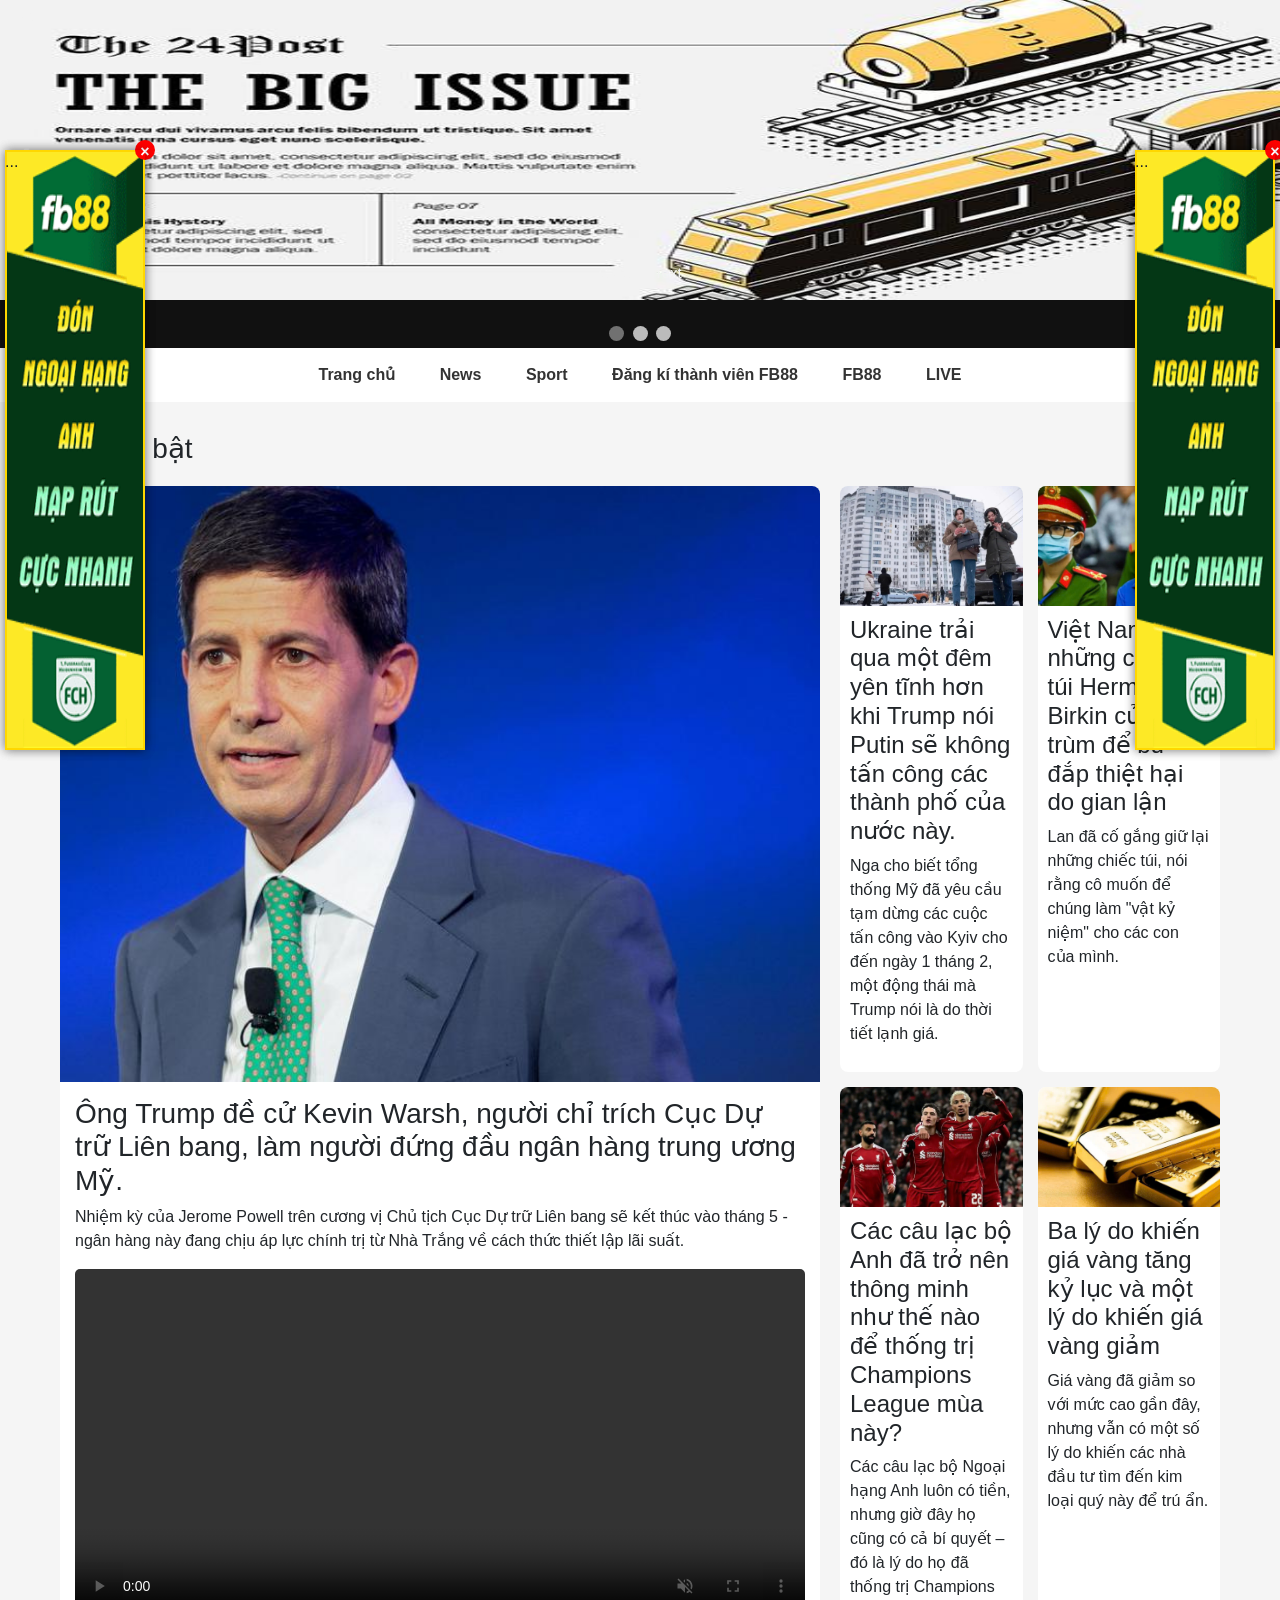
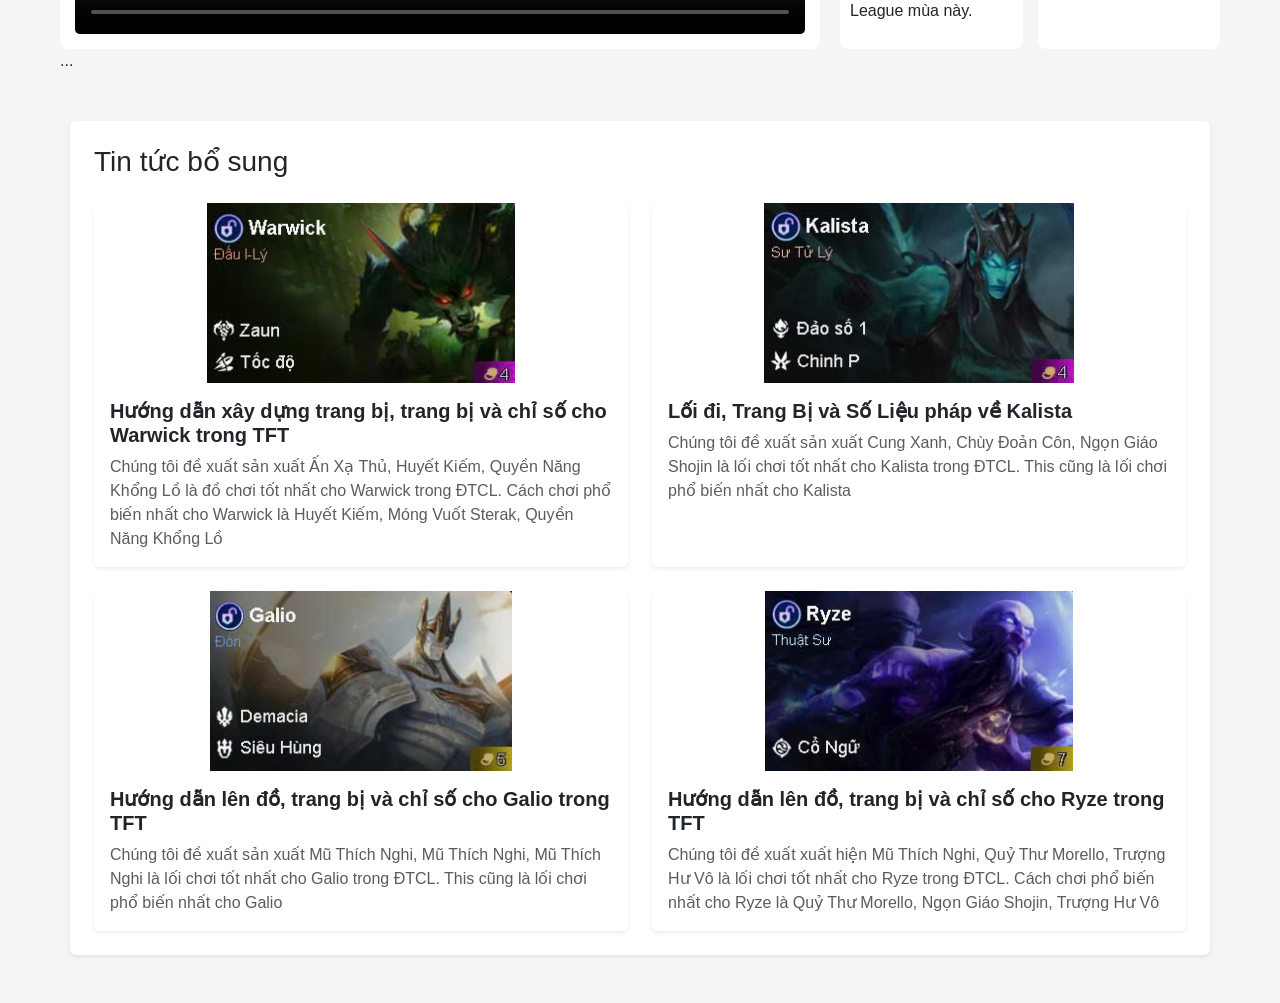
<file: index.html>
﻿<!DOCTYPE html>
<html lang="vi">
<head>
    <meta charset="UTF-8">
    <title>Trang chủ | Web Báo</title>
       <link href="https://cdn.jsdelivr.net/npm/bootstrap@5.3.8/dist/css/bootstrap.min.css" rel="stylesheet" integrity="sha384-sRIl4kxILFvY47J16cr9ZwB07vP4J8+LH7qKQnuqkuIAvNWLzeN8tE5YBujZqJLB" crossorigin="anonymous">
       <link rel="stylesheet" href="style.css">
</head>
<body>

    <header>
           



           <!-- Slideshow container -->
           <div class="slideshow-container">

            <!-- Full-width images with number and caption text -->
            <div class="mySlides my-fade">
              <div class="numbertext">1 / 3</div>
              <img src="images/img1.jpg" style="width:100%">
              <div class="text">Caption Text</div>
            </div>
          
            <div class="mySlides my-fade">
              <div class="numbertext">2 / 3</div>
              <img src="images/img2.jpg" style="width:100%">
              <div class="text">Caption Two</div>
            </div>
          
            <div class="mySlides my-fade">
              <div class="numbertext">3 / 3</div>
              <img src="images/img3.jpg" style="width:100%">
              <div class="text">Caption Three</div>
            </div>
          
            <!-- Next and previous buttons -->
            <a class="prev" onclick="plusSlides(-1)">&#10094;</a>
            <a class="next" onclick="plusSlides(1)">&#10095;</a>
          </div>
          <br>
          
          <!-- The dots/circles -->
          <div style="text-align:center">
            <span class="dot" onclick="currentSlide(1)"></span>
            <span class="dot" onclick="currentSlide(2)"></span>
            <span class="dot" onclick="currentSlide(3)"></span>
          </div>


          <script>
            let slideIndex = 1;
            showSlides(slideIndex);
            
            // Điều khiển nút Next/Prev
            function plusSlides(n) {
              showSlides(slideIndex += n);
            }
            
            // Điều khiển khi ấn vào chấm tròn (dots)
            function currentSlide(n) {
              showSlides(slideIndex = n);
            }
            
            function showSlides(n) {
              let i;
              let slides = document.getElementsByClassName("mySlides");
              let dots = document.getElementsByClassName("dot");
              
              if (n > slides.length) {slideIndex = 1}    
              if (n < 1) {slideIndex = slides.length}
              
              for (i = 0; i < slides.length; i++) {
                slides[i].style.display = "none";  
              }
              for (i = 0; i < dots.length; i++) {
                dots[i].className = dots[i].className.replace(" active", "");
              }
              
              slides[slideIndex-1].style.display = "block";  
              dots[slideIndex-1].className += " active";
            }
            </script>







<nav>
    <a href="index.html">Trang chủ</a>
    <a href="news.html">News</a>
    <a href="sport.html">Sport</a>
    <a href="thanhtoan.html">Đăng kí thành viên FB88</a>
    <a href="sportsbook.html">FB88</a>
    <a href="football_live.html">LIVE</a>
</nav>

    </header>

    <main>


        <div class="banner-gif left">
            <a href="link-quang-cao-1.html">
                <img src="images/banner-trai.gif" alt="Quảng cáo trái">
            </a>
            <button class="close-btn" onclick="this.parentElement.style.display='none'">×</button>
        </div>

        <div class="banner-gif right">
            <a href="link-quang-cao-2.html">
                <img src="images/banner-phai.gif" alt="Quảng cáo phải">
            </a>
            <button class="close-btn" onclick="this.parentElement.style.display='none'">×</button>
        </div>





        <h2>Tin nổi bật</h2>

        <section class="bbc-grid">

            <!-- TIN LỚN -->
            <div class="main-news">
                <img src="images/main.jpg">
                <div class="content">
                    <h3>Ông Trump đề cử Kevin Warsh, người chỉ trích Cục Dự trữ Liên bang, làm người đứng đầu ngân hàng trung ương Mỹ.</h3>
                    <p>Nhiệm kỳ của Jerome Powell trên cương vị Chủ tịch Cục Dự trữ Liên bang sẽ kết thúc vào tháng 5 - ngân hàng này đang chịu áp lực chính trị từ Nhà Trắng về cách thức thiết lập lãi suất.</p>
                    <div class="quang-cao">
                        <video controls autoplay muted loop width="100%">
                            <source src="video/video.mp4">
                        </video>
                    </div>

                </div>

                <div class="cot-phai">
                </div>
            </div>
            </div>

            <!-- TIN NHỎ -->
            <div class="small-news">

                <div class="news-card">
                    <img src="images/small1.jpg">
                    <div class="content">
                        <h4>Ukraine trải qua một đêm yên tĩnh hơn khi Trump nói Putin sẽ không tấn công các thành phố của nước này.</h4>
                        <p>Nga cho biết tổng thống Mỹ đã yêu cầu tạm dừng các cuộc tấn công vào Kyiv cho đến ngày 1 tháng 2, một động thái mà Trump nói là do thời tiết lạnh giá.</p>
                    </div>
                </div>

                <div class="news-card">
                    <img src="images/small2.jpg">
                    <div class="content">
                        <h4>Việt Nam bán những chiếc túi Hermès Birkin của ông trùm để bù đắp thiệt hại do gian lận</h4>
                        <p>Lan đã cố gắng giữ lại những chiếc túi, nói rằng cô muốn để chúng làm "vật kỷ niệm" cho các con của mình.</p>
                    </div>
                </div>

                <div class="news-card">
                    <img src="images/small3.jpg">
                    <div class="content">
                        <h4>Các câu lạc bộ Anh đã trở nên thông minh như thế nào để thống trị Champions League mùa này?</h4>
                        <p>Các câu lạc bộ Ngoại hạng Anh luôn có tiền, nhưng giờ đây họ cũng có cả bí quyết – đó là lý do họ đã thống trị Champions League mùa này.</p>
                    </div>
                </div>

                <div class="news-card">
                    <img src="images/small4.jpg">
                    <div class="content">
                        <h4>Ba lý do khiến giá vàng tăng kỷ lục và một lý do khiến giá vàng giảm</h4>
                        <p>Giá vàng đã giảm so với mức cao gần đây, nhưng vẫn có một số lý do khiến các nhà đầu tư tìm đến kim loại quý này để trú ẩn.</p>
                    </div>
                </div>

            </div>




        </section>




                       <div class="banner-gif left">...</div>
    <div class="banner-gif right">...</div>

    <section class="bbc-grid">...</section>

    <div class="container my-5 shadow-sm p-4 bg-white rounded">
        <h2 class="mb-4">Tin tức bổ sung</h2>
        <div class="row row-cols-1 row-cols-md-2 g-4">
            <div class="col">
                <div class="card h-100 border-0 shadow-sm">
                    <img src="images/small5.jpg" class="card-img-top" alt="..." style="height: 180px; object-fit: contain;">
                    <div class="card-body">
                        <h5 class="card-title fw-bold text-dark">Hướng dẫn xây dựng trang bị, trang bị và chỉ số cho Warwick trong TFT</h5>
                        <p class="card-text text-muted">Chúng tôi đề xuất sản xuất Ấn Xạ Thủ, Huyết Kiếm, Quyền Năng Khổng Lồ là đồ chơi tốt nhất cho Warwick trong ĐTCL. Cách chơi phổ biến nhất cho Warwick là Huyết Kiếm, Móng Vuốt Sterak, Quyền Năng Khổng Lồ</p>
                    </div>
                </div>
            </div>
            <div class="col">
                <div class="card h-100 border-0 shadow-sm">
                    <img src="images/small6.jpg" class="card-img-top" alt="..." style="height: 180px; object-fit: contain;">
                    <div class="card-body">
                        <h5 class="card-title fw-bold text-dark">Lối đi, Trang Bị và Số Liệu pháp về Kalista</h5>
                        <p class="card-text text-muted">Chúng tôi đề xuất sản xuất Cung Xanh, Chùy Đoản Côn, Ngọn Giáo Shojin là lối chơi tốt nhất cho Kalista trong ĐTCL. This cũng là lối chơi phổ biến nhất cho Kalista</p>
                    </div>
                </div>
            </div>
            <div class="col">
                <div class="card h-100 border-0 shadow-sm">
                    <img src="images/small7.jpg" class="card-img-top" alt="..." style="height: 180px; object-fit: contain;">
                    <div class="card-body">
                        <h5 class="card-title fw-bold text-dark">Hướng dẫn lên đồ, trang bị và chỉ số cho Galio trong TFT</h5>
                        <p class="card-text text-muted">Chúng tôi đề xuất sản xuất Mũ Thích Nghi, Mũ Thích Nghi, Mũ Thích Nghi là lối chơi tốt nhất cho Galio trong ĐTCL. This cũng là lối chơi phổ biến nhất cho Galio</p>
                    </div>
                </div>
            </div>
            <div class="col">
                <div class="card h-100 border-0 shadow-sm">
                    <img src="images/small8.jpg" class="card-img-top" alt="..." style="height: 180px; object-fit: contain;">
                    <div class="card-body">
                        <h5 class="card-title fw-bold text-dark">Hướng dẫn lên đồ, trang bị và chỉ số cho Ryze trong TFT</h5>
                        <p class="card-text text-muted">Chúng tôi đề xuất xuất hiện Mũ Thích Nghi, Quỷ Thư Morello, Trượng Hư Vô là lối chơi tốt nhất cho Ryze trong ĐTCL. Cách chơi phổ biến nhất cho Ryze là Quỷ Thư Morello, Ngọn Giáo Shojin, Trượng Hư Vô</p>
                    </div>
                </div>
            </div>
        </div>
    </div>





    </main>







   

</body>
</html>
</file>
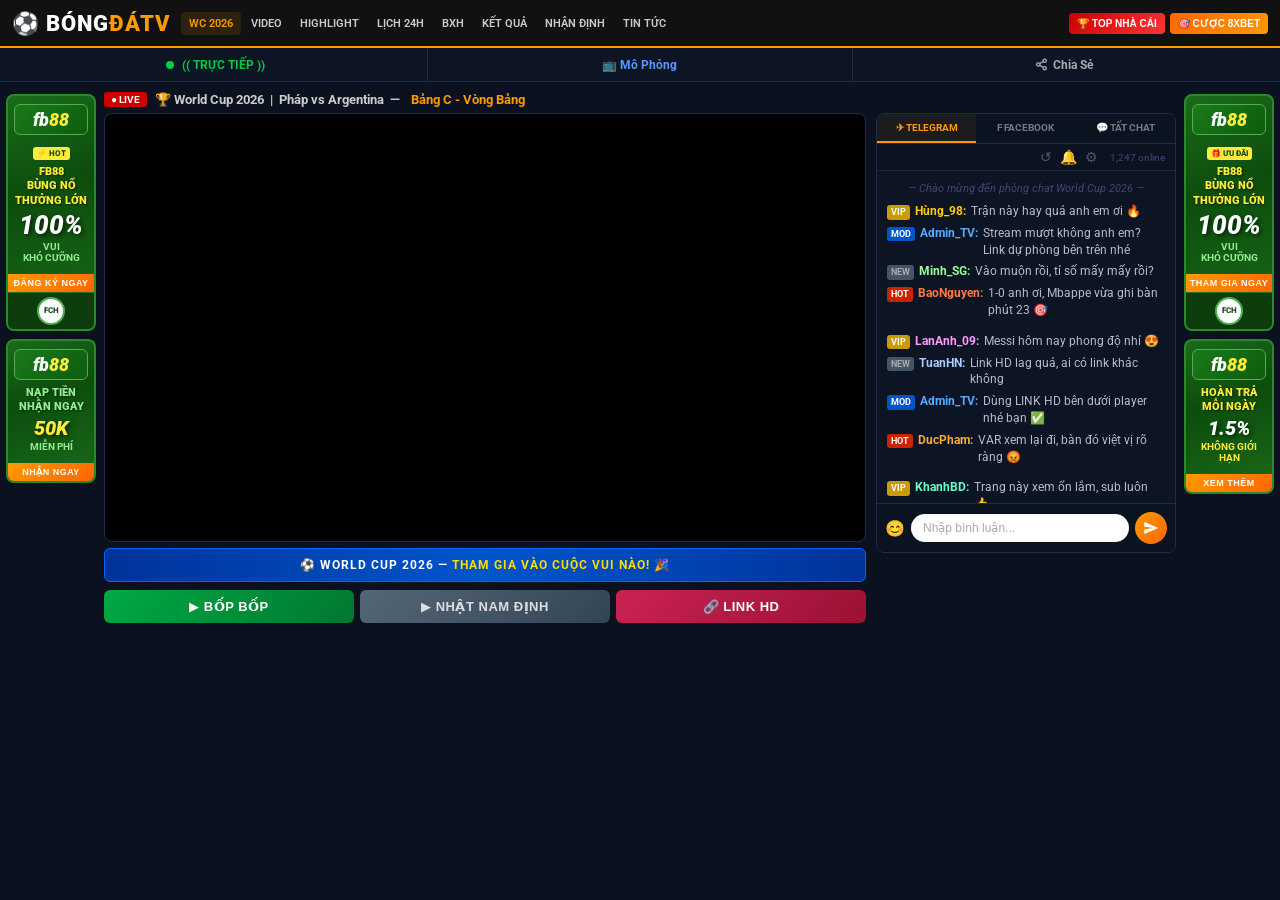
<file: football_live.html>
<!DOCTYPE html>
<html lang="vi">
<head>
<meta charset="UTF-8">
<meta name="viewport" content="width=device-width, initial-scale=1.0">
<title>BongDaTV - Xem Bóng Đá Trực Tuyến</title>
<link href="https://fonts.googleapis.com/css2?family=Roboto:wght@400;500;700;900&display=swap" rel="stylesheet">
<style>
  /* ===== RESET & BASE ===== */
  *, *::before, *::after { box-sizing: border-box; margin: 0; padding: 0; }
  body {
    font-family: 'Roboto', Arial, sans-serif;
    background: #0b111e;
    color: #fff;
    min-height: 100vh;
    overflow-x: hidden;
  }

  /* ===== HEADER ===== */
  header {
    background: #111;
    display: flex;
    align-items: center;
    justify-content: space-between;
    padding: 0 12px;
    height: 48px;
    position: sticky;
    top: 0;
    z-index: 100;
    border-bottom: 2px solid #ff9900;
  }
  .logo {
    font-size: 22px;
    font-weight: 900;
    color: #ff9900;
    letter-spacing: 1px;
    text-transform: uppercase;
    white-space: nowrap;
  }
  .logo span { color: #fff; }
  nav {
    display: flex;
    align-items: center;
    gap: 2px;
    flex: 1;
    margin: 0 10px;
    overflow-x: auto;
    scrollbar-width: none;
  }
  nav::-webkit-scrollbar { display: none; }
  nav a {
    color: #ccc;
    text-decoration: none;
    font-size: 11px;
    font-weight: 600;
    padding: 5px 8px;
    border-radius: 4px;
    white-space: nowrap;
    transition: all .2s;
    text-transform: uppercase;
  }
  nav a:hover, nav a.active { color: #ff9900; background: rgba(255,153,0,.12); }
  .header-btns { display: flex; gap: 5px; align-items: center; }
  .btn-top {
    background: linear-gradient(135deg, #cc0000, #ff3333);
    color: #fff;
    font-size: 10px;
    font-weight: 700;
    padding: 5px 8px;
      border: none; cursor: pointer;
    border-radius: 4px;
    white-space: nowrap;
    text-transform: uppercase;
    transition: opacity .2s;
  }
  .btn-top:hover { opacity: .85; }
  .btn-cuoc {
    background: linear-gradient(135deg, #ff6600, #ff9900);
    color: #fff;
    font-size: 10px;
    font-weight: 700;
    padding: 5px 8px;
    border: none; cursor: pointer;
    border-radius: 4px;
    white-space: nowrap;
    text-transform: uppercase;
    transition: opacity .2s;
  }
  .btn-cuoc:hover { opacity: .85; }

  /* ===== SUB-HEADER ===== */
  .sub-header {
    background: #0d1424;
    border-bottom: 1px solid #1e2d47;
    display: flex;
    align-items: center;
    height: 34px;
    padding: 0 4px;
  }
  .sub-item {
    flex: 1;
    display: flex;
    align-items: center;
    justify-content: center;
    font-size: 12px;
    font-weight: 700;
    gap: 5px;
    height: 100%;
    cursor: pointer;
    border-right: 1px solid #1e2d47;
    transition: background .2s;
  }
  .sub-item:last-child { border-right: none; }
  .sub-item:hover { background: rgba(255,255,255,.05); }
  .sub-live { color: #00cc44; }
  .sub-live::before {
    content: '';
    width: 8px; height: 8px;
    background: #00cc44;
    border-radius: 50%;
    display: inline-block;
    animation: pulse 1s infinite;
  }
  @keyframes pulse {
    0%,100% { box-shadow: 0 0 0 0 rgba(0,204,68,.6); }
    50% { box-shadow: 0 0 0 5px rgba(0,204,68,0); }
  }
  .sub-sim { color: #5599ff; }
  .sub-share { color: #aaa; }
  .sub-share svg { width:13px; height:13px; }

  /* ===== PAGE WRAPPER ===== */
  .page-wrap {
    display: flex;
    align-items: flex-start;
    gap: 0;
    padding: 10px 6px;
    max-width: 1400px;
    margin: 0 auto;
  }

  /* ===== BANNER ADS ===== */
  .banner-ad {
    width: 90px;
    flex-shrink: 0;
    display: flex;
    flex-direction: column;
    gap: 8px;
    position: sticky;
    top: 94px;
  }
  .ad-card {
    background: linear-gradient(160deg, #1a6b1a 0%, #0d4d0d 40%, #1a6b1a 100%);
    border-radius: 8px;
    overflow: hidden;
    border: 2px solid #2a8a2a;
    cursor: pointer;
    transition: transform .2s, box-shadow .2s;
    text-decoration: none;
    display: block;
  }
  .ad-card:hover { transform: scale(1.03); box-shadow: 0 4px 20px rgba(0,180,0,.4); }
  .ad-inner {
    padding: 8px 6px;
    text-align: center;
  }
  .ad-logo {
    font-size: 18px;
    font-weight: 900;
    font-style: italic;
    color: #fff;
    background: linear-gradient(135deg, #1a7a1a, #0d5c0d);
    border-radius: 6px;
    padding: 4px 6px;
    margin-bottom: 6px;
    border: 1px solid #4caf50;
  }
  .ad-logo .fb { color: #fff; }
  .ad-logo .num { color: #ffeb3b; }
  .ad-badge {
    background: #ffeb3b;
    color: #1a4d1a;
    font-size: 8px;
    font-weight: 900;
    padding: 2px 4px;
    border-radius: 3px;
    margin-bottom: 5px;
    display: inline-block;
  }
  .ad-title {
    font-size: 11px;
    font-weight: 900;
    color: #ffeb3b;
    line-height: 1.3;
    text-shadow: 1px 1px 2px rgba(0,0,0,.5);
    margin-bottom: 4px;
  }
  .ad-percent {
    font-size: 26px;
    font-weight: 900;
    color: #fff;
    font-style: italic;
    line-height: 1;
    text-shadow: 2px 2px 4px rgba(0,0,0,.6);
  }
  .ad-sub {
    font-size: 10px;
    font-weight: 700;
    color: #90ee90;
    margin-top: 3px;
  }
  .ad-cta {
    background: linear-gradient(135deg, #ff9900, #ff6600);
    color: #fff;
    font-size: 9px;
    font-weight: 900;
    padding: 4px 0;
    width: 100%;
    border: none;
    cursor: pointer;
    text-transform: uppercase;
    letter-spacing: .5px;
  }
  .ad-footer {
    background: #0d3d0d;
    display: flex;
    align-items: center;
    justify-content: center;
    gap: 4px;
    padding: 4px;
    border-top: 1px solid #2a6b2a;
  }
  .ad-footer-icon {
    width: 28px; height: 28px;
    border-radius: 50%;
    background: #fff;
    display: flex; align-items: center; justify-content: center;
    font-size: 8px; font-weight: 900; color: #1a4d1a;
    border: 2px solid #4caf50;
  }

  /* ===== MAIN CONTENT ===== */
  .main-content {
    flex: 1;
    min-width: 0;
    padding: 0 8px;
  }
  .content-grid {
    display: flex;
    gap: 10px;
    align-items: flex-start;
  }

  /* ===== VIDEO COLUMN ===== */
  .video-col {
    flex: 7;
    min-width: 0;
  }
  .match-title {
    font-size: 13px;
    font-weight: 700;
    color: #ccc;
    margin-bottom: 6px;
    display: flex;
    align-items: center;
    gap: 8px;
  }
  .live-badge {
    background: #cc0000;
    color: #fff;
    font-size: 10px;
    font-weight: 700;
    padding: 2px 7px;
    border-radius: 3px;
    animation: blink 1.5s infinite;
  }
  @keyframes blink { 0%,100%{opacity:1} 50%{opacity:.6} }
  .video-wrap {
    background: #000;
    border-radius: 8px;
    overflow: hidden;
    position: relative;
    aspect-ratio: 16/9;
    border: 1px solid #1e2d47;
  }
  .video-wrap iframe {
    width: 100%; height: 100%;
    border: none;
    display: block;
  }
  .video-banner {
    background: linear-gradient(90deg, #003399 0%, #0055cc 50%, #003399 100%);
    color: #fff;
    font-size: 12px;
    font-weight: 700;
    text-align: center;
    padding: 9px 12px;
    margin-top: 6px;
    border-radius: 6px;
    letter-spacing: 1px;
    text-transform: uppercase;
    border: 1px solid #0066ff;
  }
  .video-banner span { color: #ffdd00; }
  .stream-btns {
    display: flex;
    gap: 6px;
    margin-top: 8px;
  }
  .stream-btn {
    flex: 1;
    padding: 9px 6px;
    border: none;
    border-radius: 6px;
    font-size: 13px;
    font-weight: 700;
    cursor: pointer;
    text-transform: uppercase;
    letter-spacing: .5px;
    transition: all .2s;
  }
  .btn-jean { background: linear-gradient(135deg, #00aa44, #007730); color: #fff; }
  .btn-hd { background: linear-gradient(135deg, #556677, #334455); color: #ddd; }
  .btn-link { background: linear-gradient(135deg, #cc2255, #991133); color: #fff; }
  .stream-btn:hover { opacity: .85; transform: translateY(-1px); }

  /* ===== CHAT COLUMN ===== */
  .chat-col {
    flex: 3;
    min-width: 260px;
    max-width: 300px;
    background: #0d1424;
    border-radius: 8px;
    border: 1px solid #1e2d47;
    display: flex;
    flex-direction: column;
    height: 440px;
    overflow: hidden;
  }
  .chat-tabs {
    display: flex;
    border-bottom: 1px solid #1e2d47;
    background: #0b1220;
    flex-shrink: 0;
  }
  .chat-tab {
    flex: 1;
    padding: 8px 4px;
    font-size: 10px;
    font-weight: 700;
    text-align: center;
    cursor: pointer;
    color: #778;
    border-bottom: 2px solid transparent;
    transition: all .2s;
    text-transform: uppercase;
    white-space: nowrap;
  }
  .chat-tab.active { color: #ff9900; border-bottom-color: #ff9900; background: rgba(255,153,0,.07); }
  .chat-tab:hover { color: #aaa; }
  .chat-icons {
    display: flex;
    align-items: center;
    justify-content: flex-end;
    gap: 8px;
    padding: 5px 10px;
    background: #0b1220;
    border-bottom: 1px solid #1a2840;
    flex-shrink: 0;
  }
  .chat-icon { color: #556; font-size: 14px; cursor: pointer; transition: color .2s; }
  .chat-icon:hover { color: #ff9900; }
  .chat-body {
    flex: 1;
    overflow-y: auto;
    padding: 8px 10px;
    display: flex;
    flex-direction: column;
    gap: 5px;
    scrollbar-width: thin;
    scrollbar-color: #1e2d47 transparent;
  }
  .chat-body::-webkit-scrollbar { width: 4px; }
  .chat-body::-webkit-scrollbar-track { background: transparent; }
  .chat-body::-webkit-scrollbar-thumb { background: #1e2d47; border-radius: 4px; }
  .chat-msg { display: flex; align-items: flex-start; gap: 5px; font-size: 12px; line-height: 1.4; }
  .chat-badge {
    font-size: 9px;
    padding: 1px 4px;
    border-radius: 3px;
    font-weight: 700;
    flex-shrink: 0;
    margin-top: 2px;
  }
  .b-vip { background: #cc9900; color: #fff; }
  .b-mod { background: #0055cc; color: #fff; }
  .b-new { background: #445566; color: #aaa; }
  .b-hot { background: #cc2200; color: #fff; }
  .chat-user { font-weight: 700; flex-shrink: 0; }
  .chat-text { color: #bbc; }
  .chat-sep { width: 100%; height: 1px; background: #1a2840; margin: 2px 0; }
  .sys-msg { font-size: 11px; color: #447; font-style: italic; text-align: center; padding: 3px 0; }
  .chat-footer {
    padding: 8px;
    border-top: 1px solid #1e2d47;
    background: #0b1220;
    flex-shrink: 0;
  }
  .chat-input-row {
    display: flex;
    gap: 6px;
    align-items: center;
  }
  .chat-input {
    flex: 1;
    background: #fff;
    border: none;
    border-radius: 20px;
    padding: 7px 12px;
    font-size: 12px;
    color: #333;
    outline: none;
  }
  .chat-input::placeholder { color: #aaa; }
  .send-btn {
    width: 32px; height: 32px;
    background: linear-gradient(135deg, #ff9900, #ff6600);
    border: none;
    border-radius: 50%;
    cursor: pointer;
    display: flex; align-items: center; justify-content: center;
    flex-shrink: 0;
    transition: opacity .2s;
  }
  .send-btn:hover { opacity: .85; }
  .send-btn svg { width:16px; height:16px; fill:#fff; }
  .emoji-btn {
    background: none; border: none;
    font-size: 16px; cursor: pointer;
    transition: transform .2s;
    flex-shrink: 0;
  }
  .emoji-btn:hover { transform: scale(1.2); }

  /* ===== RESPONSIVE ===== */
  @media (max-width: 900px) {
    .banner-ad { display: none; }
    .content-grid { flex-direction: column; }
    .chat-col { max-width: 100%; min-width: 0; height: 360px; }
    nav a { font-size: 10px; padding: 4px 5px; }
  }
  @media (max-width: 600px) {
    .header-btns .btn-top { display: none; }
    .logo { font-size: 17px; }
    nav a { display: none; }
    nav a.active, nav a:first-child, nav a:nth-child(2) { display: block; }
  }
</style>
</head>
<body>

<!-- ===== HEADER ===== -->
<header>
  <div class="logo">⚽ <span>Bóng</span>ĐáTV</div>
  <nav>
    <a href="#" class="active">WC 2026</a>
    <a href="#">Video</a>
    <a href="#">Highlight</a>
    <a href="#">Lịch 24H</a>
    <a href="#">BXH</a>
    <a href="#">Kết Quả</a>
    <a href="#">Nhận Định</a>
    <a href="#">Tin Tức</a>
  </nav>
  <div class="header-btns">
    <button class="btn-top">🏆 Top Nhà Cái</button>
    <button class="btn-cuoc">🎯 Cược 8XBET</button>
  </div>
</header>

<!-- ===== SUB-HEADER ===== -->
<div class="sub-header">
  <div class="sub-item sub-live">&nbsp;(( TRỰC TIẾP ))</div>
  <div class="sub-item sub-sim">📺 Mô Phỏng</div>
  <div class="sub-item sub-share">
    <svg viewBox="0 0 24 24" fill="none" stroke="currentColor" stroke-width="2.5"><circle cx="18" cy="5" r="3"/><circle cx="6" cy="12" r="3"/><circle cx="18" cy="19" r="3"/><line x1="8.59" y1="13.51" x2="15.42" y2="17.49"/><line x1="15.41" y1="6.51" x2="8.59" y2="10.49"/></svg>
    Chia Sẻ
  </div>
</div>

<!-- ===== PAGE WRAPPER ===== -->
<div class="page-wrap">

  <!-- ===== BANNER TRÁI ===== -->
  <div class="banner-ad">
    <a href="#" class="ad-card">
      <div class="ad-inner">
        <div class="ad-logo"><span class="fb">fb</span><span class="num">88</span></div>
        <div class="ad-badge">⚡ HOT</div>
        <div class="ad-title">FB88<br>BÙNG NỔ<br>THƯỞNG LỚN</div>
        <div class="ad-percent">100%</div>
        <div class="ad-sub">VUI<br>KHÓ CƯỠNG</div>
      </div>
      <button class="ad-cta">Đăng Ký Ngay</button>
      <div class="ad-footer">
        <div class="ad-footer-icon">FCH</div>
      </div>
    </a>
    <a href="#" class="ad-card">
      <div class="ad-inner">
        <div class="ad-logo"><span class="fb">fb</span><span class="num">88</span></div>
        <div class="ad-title" style="color:#90ee90;">NẠP TIỀN<br>NHẬN NGAY</div>
        <div class="ad-percent" style="font-size:20px;color:#ffeb3b;">50K</div>
        <div class="ad-sub">MIỄN PHÍ</div>
      </div>
      <button class="ad-cta">Nhận Ngay</button>
    </a>
  </div>

  <!-- ===== NỘI DUNG CHÍNH ===== -->
  <div class="main-content">
    <div class="match-title">
      <span class="live-badge">● LIVE</span>
      🏆 World Cup 2026 &nbsp;|&nbsp; Pháp vs Argentina &nbsp;—&nbsp; <span style="color:#ff9900;">Bảng C - Vòng Bảng</span>
    </div>

    <div class="content-grid">

      <!-- VIDEO COLUMN -->
       <div class="video-col">
        <div class="video-wrap" id="videoWrap">
    <iframe
        width="100%"
        height="100%"
        src="https://www.youtube.com/embed/bl2mQvGrhrg?si=eu6vp_Po4LZ4d3l4"
        title="YouTube video player"
        frameborder="0"
        allow="accelerometer; autoplay; clipboard-write; encrypted-media; gyroscope; picture-in-picture; web-share"
        referrerpolicy="strict-origin-when-cross-origin"
        allowfullscreen>
    </iframe>
</div>

        <!-- Thanh thông báo WC 2026 -->
        <div class="video-banner">
          ⚽ WORLD CUP 2026 — <span>THAM GIA VÀO CUỘC VUI NÀO!</span> 🎉
        </div>

        <!-- Các nút chọn nguồn stream -->
        <div class="stream-btns">
          <button class="stream-btn btn-jean">▶ Bốp Bốp</button>
          <button class="stream-btn btn-hd">▶ Nhật Nam Định</button>
          <button class="stream-btn btn-link">🔗 LINK HD</button>
        </div>
      </div><!-- end video-col -->

      <!-- CHAT COLUMN -->
      <div class="chat-col">
        <!-- Tabs -->
        <div class="chat-tabs">
          <div class="chat-tab active">✈ Telegram</div>
          <div class="chat-tab">f Facebook</div>
          <div class="chat-tab">💬 Tất Chat</div>
        </div>
        <!-- Icons toolbar -->
        <div class="chat-icons">
          <span class="chat-icon" title="Làm mới">↺</span>
          <span class="chat-icon" title="Âm thanh">🔔</span>
          <span class="chat-icon" title="Cài đặt">⚙</span>
          <span style="font-size:10px;color:#447;margin-left:4px;">1,247 online</span>
        </div>
        <!-- Chat body -->
        <div class="chat-body" id="chatBody">
          <div class="sys-msg">— Chào mừng đến phòng chat World Cup 2026 —</div>

          <div class="chat-msg">
            <span class="chat-badge b-vip">VIP</span>
            <span class="chat-user" style="color:#ffcc00;">Hùng_98:</span>
            <span class="chat-text">Trận này hay quá anh em ơi 🔥</span>
          </div>
          <div class="chat-msg">
            <span class="chat-badge b-mod">MOD</span>
            <span class="chat-user" style="color:#55aaff;">Admin_TV:</span>
            <span class="chat-text">Stream mượt không anh em? Link dự phòng bên trên nhé</span>
          </div>
          <div class="chat-msg">
            <span class="chat-badge b-new">NEW</span>
            <span class="chat-user" style="color:#99ff99;">Minh_SG:</span>
            <span class="chat-text">Vào muộn rồi, tỉ số mấy mấy rồi?</span>
          </div>
          <div class="chat-msg">
            <span class="chat-badge b-hot">HOT</span>
            <span class="chat-user" style="color:#ff7744;">BaoNguyen:</span>
            <span class="chat-text">1-0 anh ơi, Mbappe vừa ghi bàn phút 23 🎯</span>
          </div>
          <div class="chat-sep"></div>
          <div class="chat-msg">
            <span class="chat-badge b-vip">VIP</span>
            <span class="chat-user" style="color:#ff99ff;">LanAnh_09:</span>
            <span class="chat-text">Messi hôm nay phong độ nhỉ 😍</span>
          </div>
          <div class="chat-msg">
            <span class="chat-badge b-new">NEW</span>
            <span class="chat-user" style="color:#aaccff;">TuanHN:</span>
            <span class="chat-text">Link HD lag quá, ai có link khác không</span>
          </div>
          <div class="chat-msg">
            <span class="chat-badge b-mod">MOD</span>
            <span class="chat-user" style="color:#55aaff;">Admin_TV:</span>
            <span class="chat-text">Dùng LINK HD bên dưới player nhé bạn ✅</span>
          </div>
          <div class="chat-msg">
            <span class="chat-badge b-hot">HOT</span>
            <span class="chat-user" style="color:#ffaa33;">DucPham:</span>
            <span class="chat-text">VAR xem lại đi, bàn đó việt vị rõ ràng 😡</span>
          </div>
          <div class="chat-sep"></div>
          <div class="chat-msg">
            <span class="chat-badge b-vip">VIP</span>
            <span class="chat-user" style="color:#66ffcc;">KhanhBD:</span>
            <span class="chat-text">Trang này xem ổn lắm, sub luôn 👍</span>
          </div>
          <div class="chat-msg">
            <span class="chat-badge b-new">NEW</span>
            <span class="chat-user" style="color:#ffcc99;">ThanhLong:</span>
            <span class="chat-text">Hiệp 2 Argentina sẽ lật ngược thôi, tin tôi đi 💪</span>
          </div>
          <div class="chat-msg">
            <span class="chat-badge b-hot">HOT</span>
            <span class="chat-user" style="color:#ff6688;">QuynhNhi:</span>
            <span class="chat-text">GOAL GOAL GOAL!!! ⚽⚽⚽</span>
          </div>
          <div class="chat-msg">
            <span class="chat-badge b-vip">VIP</span>
            <span class="chat-user" style="color:#ffcc00;">HoangMai:</span>
            <span class="chat-text">Cảm ơn trang đã stream miễn phí, chất lượng tốt</span>
          </div>
          <div class="chat-msg">
            <span class="chat-badge b-new">NEW</span>
            <span class="chat-user" style="color:#aaffaa;">VietAnh:</span>
            <span class="chat-text">Thủ môn bắt hay quá trời ơi 🧤</span>
          </div>
          <div class="chat-sep"></div>
          <div class="sys-msg">— 8 người vừa tham gia —</div>
          <div class="chat-msg">
            <span class="chat-badge b-mod">MOD</span>
            <span class="chat-user" style="color:#55aaff;">Admin_TV:</span>
            <span class="chat-text">Chào mừng thành viên mới! Xem vui nhé 🎉</span>
          </div>
        </div><!-- end chat-body -->

        <!-- Chat Input -->
        <div class="chat-footer">
          <div class="chat-input-row">
            <button class="emoji-btn" title="Emoji">😊</button>
            <input class="chat-input" type="text" placeholder="Nhập bình luận..." />
            <button class="send-btn" title="Gửi">
              <svg viewBox="0 0 24 24"><path d="M2 21l21-9L2 3v7l15 2-15 2z"/></svg>
            </button>
          </div>
        </div>
      </div><!-- end chat-col -->

    </div><!-- end content-grid -->
  </div><!-- end main-content -->

  <!-- ===== BANNER PHẢI ===== -->
  <div class="banner-ad">
    <a href="#" class="ad-card">
      <div class="ad-inner">
        <div class="ad-logo"><span class="fb">fb</span><span class="num">88</span></div>
        <div class="ad-badge">🎁 ƯU ĐÃI</div>
        <div class="ad-title">FB88<br>BÙNG NỔ<br>THƯỞNG LỚN</div>
        <div class="ad-percent">100%</div>
        <div class="ad-sub">VUI<br>KHÓ CƯỠNG</div>
      </div>
      <button class="ad-cta">Tham Gia Ngay</button>
      <div class="ad-footer">
        <div class="ad-footer-icon">FCH</div>
      </div>
    </a>
    <a href="#" class="ad-card">
      <div class="ad-inner">
        <div class="ad-logo"><span class="fb">fb</span><span class="num">88</span></div>
        <div class="ad-title" style="color:#ffeb3b;">HOÀN TRẢ<br>MỖI NGÀY</div>
        <div class="ad-percent" style="font-size:20px;">1.5%</div>
        <div class="ad-sub" style="color:#ffeb3b;">KHÔNG GIỚI HẠN</div>
      </div>
      <button class="ad-cta">Xem Thêm</button>
    </a>
  </div>

</div><!-- end page-wrap -->

<script>
  // ===== Auto-scroll chat xuống dưới cùng khi load =====
  const chatBody = document.getElementById('chatBody');
  chatBody.scrollTop = chatBody.scrollHeight;

  // ===== Tab switching =====
  document.querySelectorAll('.chat-tab').forEach(tab => {
    tab.addEventListener('click', function() {
      document.querySelectorAll('.chat-tab').forEach(t => t.classList.remove('active'));
      this.classList.add('active');
    });
  });
<iframe width="560" height="315" src="https://www.youtube.com/embed/bl2mQvGrhrg?si=8PImrUbpsPO2MpAo" title="YouTube video player" frameborder="0" allow="accelerometer; autoplay; clipboard-write; encrypted-media; gyroscope; picture-in-picture; web-share" referrerpolicy="strict-origin-when-cross-origin" allowfullscreen></iframe>
  const input = document.querySelector('.chat-input');
  const sendBtn = document.querySelector('.send-btn');
  const names = ['Bạn'];
  function sendMsg() {
    const txt = input.value.trim();
    if (!txt) return;
    const div = document.createElement('div');
    div.className = 'chat-msg';
    div.innerHTML = `<span class="chat-badge b-new">YOU</span><span class="chat-user" style="color:#ffdd55;">Bạn:</span><span class="chat-text">${txt}</span>`;
    chatBody.appendChild(div);
    chatBody.scrollTop = chatBody.scrollHeight;
    input.value = '';
  }
  sendBtn.addEventListener('click', sendMsg);
  input.addEventListener('keypress', e => { if(e.key === 'Enter') sendMsg(); });

  // ===== Stream button active state =====
  document.querySelectorAll('.stream-btn').forEach(btn => {
    btn.addEventListener('click', function() {
      document.querySelectorAll('.stream-btn').forEach(b => b.style.outline = 'none');
      this.style.outline = '2px solid #ff9900';
    });
  });
</script>
</body>
</html>
</file>
<file: style.css>
﻿* {
    margin: 0;
    padding: 0;
    box-sizing: border-box;
    font-family: Arial, Helvetica, sans-serif;
}

body {
    background: #f5f5f5;
}

/* ===== HEADER ===== */


.banner-gif {
    position: fixed;
    top: 150px;
    width: 140px;
    height: 600px;
    z-index: 9999;
    box-shadow: 0 0 10px rgba(0,0,0,0.3);
}

    .banner-gif img {
        width: 100%;
        
        height: 100%;
        display: block;
        border: 2px solid #ffd700;
    }

    
    .banner-gif.left {
        left: 5px;
    }

    .banner-gif.right {
        right: 5px;
    }


.close-btn {
    position: absolute;
    top: -10px;
    right: -10px;
    background: red;
    color: white;
    border: none;
    border-radius: 50%;
    width: 20px;
    height: 20px;
    cursor: pointer;
    font-weight: bold;
}







header {
    background: #111;
    padding: 0;
}

nav {
    display: block;      
    text-align: center; 
    background: #ffffff;  
    padding: 15px 0;     
    width: 100%;         
}

nav a {
    display: inline-block; 
    margin: 0 20px;        
    color: #333;         
    text-decoration: none; 
    font-weight: bold;     
}


.main-news {
    display: flex;
    flex-direction: column;
    height: 100%; 
}


.content {
    display: flex;
    flex-direction: column;
    flex-grow: 1;
}


.quang-cao {
    flex-grow: 1;
    display: flex;
}

   
    .quang-cao video {
        width: 100%;
        height: 100%; 
        object-fit: cover; 
        border-radius: 5px; 
    }

/* ===== MAIN ===== */
main {
    max-width: 1200px;
    margin: 30px auto;
    padding: 0 20px;
}

h2 {
    margin-bottom: 20px;
    font-size: 28px;
}

/* ===== GRID BBC ===== */
.bbc-grid {
    display: grid;
    grid-template-columns: 2fr 1fr;
    gap: 20px;
}

/* ===== MAIN NEWS ===== */
.main-news {
    background: white;
    border-radius: 8px;
    overflow: hidden;
}

    .main-news img {
        width: 100%;
        height: 300px;
        object-fit: cover;
        display:block;
    }

    .main-news .content {
        padding: 15px;
    }

    .main-news h3:hover {
        text-decoration: underline;
        cursor: pointer;
    }

/* ===== SMALL NEWS ===== */
.small-news {
    display: grid;
    grid-template-columns: 1fr 1fr;
    gap: 15px;
}

.news-card {
    background: white;
    border-radius: 8px;
    overflow: hidden;
}

    .news-card img {
        width: 100%;
        height: 120px;
        object-fit: cover;
    }

    .news-card .content {
        padding: 10px;
    }

    .news-card h4:hover {
        text-decoration: underline;
        cursor: pointer;
    }

    * {box-sizing:border-box}

/* Slideshow container */
.slideshow-container {
  max-width: 100%;
  position: relative;
  margin: auto;
}

/* Hide the images by default */
.mySlides {
  display: none;
}
.mySlides img {
    width: 100%;
    height: 300px; 
    object-fit: fill; 
    object-position: top;
    display: block;
}

/* Next & previous buttons */
.prev, .next {
  cursor: pointer;
  position: absolute;
  top: 50%;
  width: auto;
  margin-top: -22px;
  padding: 16px;
  color: white;
  font-weight: bold;
  font-size: 18px;
  transition: 0.6s ease;
  border-radius: 0 3px 3px 0;
  user-select: none;
}

/* Position the "next button" to the right */
.next {
  right: 0;
  border-radius: 3px 0 0 3px;
}

/* On hover, add a black background color with a little bit see-through */
.prev:hover, .next:hover {
  background-color: rgba(0,0,0,0.8);
}

/* Caption text */
.text {
  color: #f2f2f2;
  font-size: 15px;
  padding: 8px 12px;
  position: absolute;
  bottom: 8px;
  width: 100%;
  text-align: center;
}

/* Number text (1/3 etc) */
.numbertext {
  color: #f2f2f2;
  font-size: 12px;
  padding: 8px 12px;
  position: absolute;
  top: 0;
}

/* The dots/bullets/indicators */
.dot {
  cursor: pointer;
  height: 15px;
  width: 15px;
  margin: 0 2px;
  background-color: #bbb;
  border-radius: 50%;
  display: inline-block;
  transition: background-color 0.6s ease;
}

.active, .dot:hover {
  background-color: #717171;
}

/* Fading animation */
.my-fade {
  animation-name: fade;
  animation-duration: 1.5s;
}

@keyframes fade {
  from {opacity: .4}
  to {opacity: 1}
}



.main-news img, .main-new video {
    height: 100%; 
    display: block;
}
</file>
